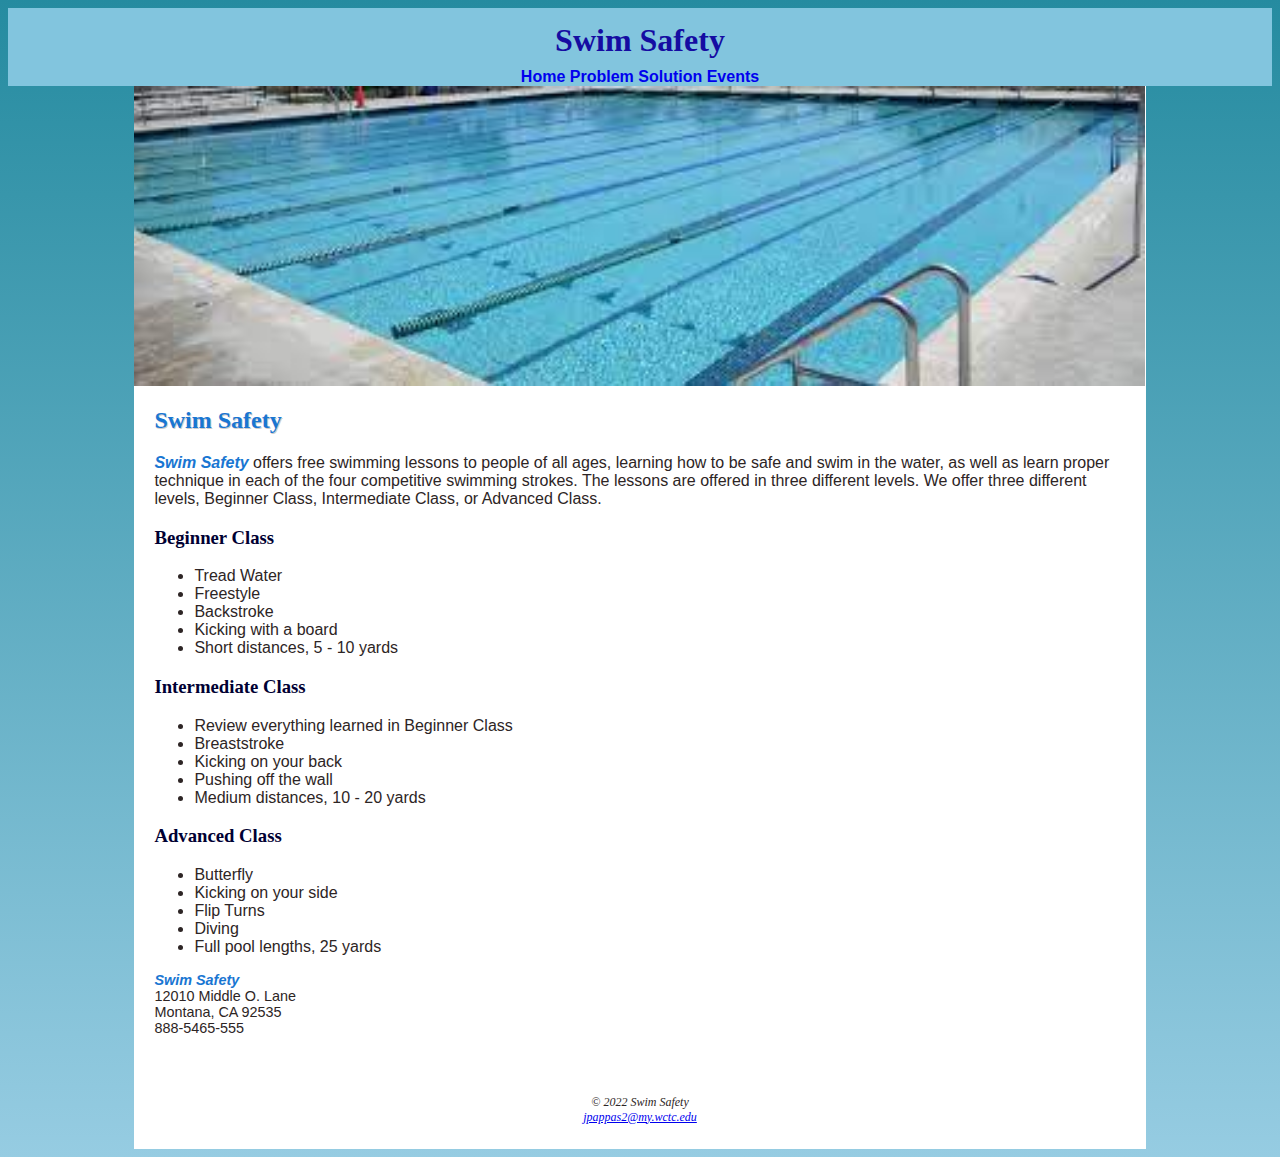
<file: index.html>
<!DOCTYPE html>
<html lang="en">
<head>
    <meta charset="UTF-8">
    <title>Swim Safety: Home</title>
    <link rel="stylesheet" href="swimsafety.css">

</head>
<body>
<header>
    <h1>Swim Safety</h1>
</header>
<nav>
    <a href = "index.html">Home</a>
    <a href = "problem.html">Problem</a>
    <a href = "solution.html">Solution</a>
    <a href = "events.html">Events</a>
</nav>
<div id = "wrapper">
<div id="homePool">
</div>

<main>
    <h2>Swim Safety</h2>
    <p><span class = "learning">Swim Safety</span> offers free swimming lessons to people of all ages,
        learning how to be safe and swim in the water, as well as learn proper technique in each of
        the four competitive swimming strokes. The lessons are offered in three different levels. We
        offer three different levels, Beginner Class, Intermediate Class, or Advanced Class.
        </p>

    <h3>Beginner Class</h3>
    <ul>
        <li>Tread Water </li>
        <li>Freestyle</li>
        <li>Backstroke</li>
        <li>Kicking with a board</li>
        <li>Short distances, 5 - 10 yards</li>

    </ul>
    <h3>Intermediate Class</h3>
    <ul>
        <li>Review everything learned in Beginner Class</li>
        <li>Breaststroke</li>
        <li>Kicking on your back</li>
        <li>Pushing off the wall</li>
        <li>Medium distances, 10 - 20 yards</li>
    </ul>
    <h3>Advanced Class</h3>
    <ul>
        <li>Butterfly</li>
        <li>Kicking on your side</li>
        <li>Flip Turns</li>
        <li>Diving</li>
        <li>Full pool lengths, 25 yards</li>
    </ul>
    <div id = "contact">
        <p><span class = "learning">Swim Safety</span><br>
            12010 Middle O. Lane<br>
            Montana, CA 92535<br>
            888-5465-555<br>

        </p>
    </div>
</main>

<footer>
     &copy 2022 Swim Safety<br>
        <a href = "mailto:jpappas2@my.wctc.edu">jpappas2@my.wctc.edu</a>
</footer>

</div>
</body>
</html>
</file>
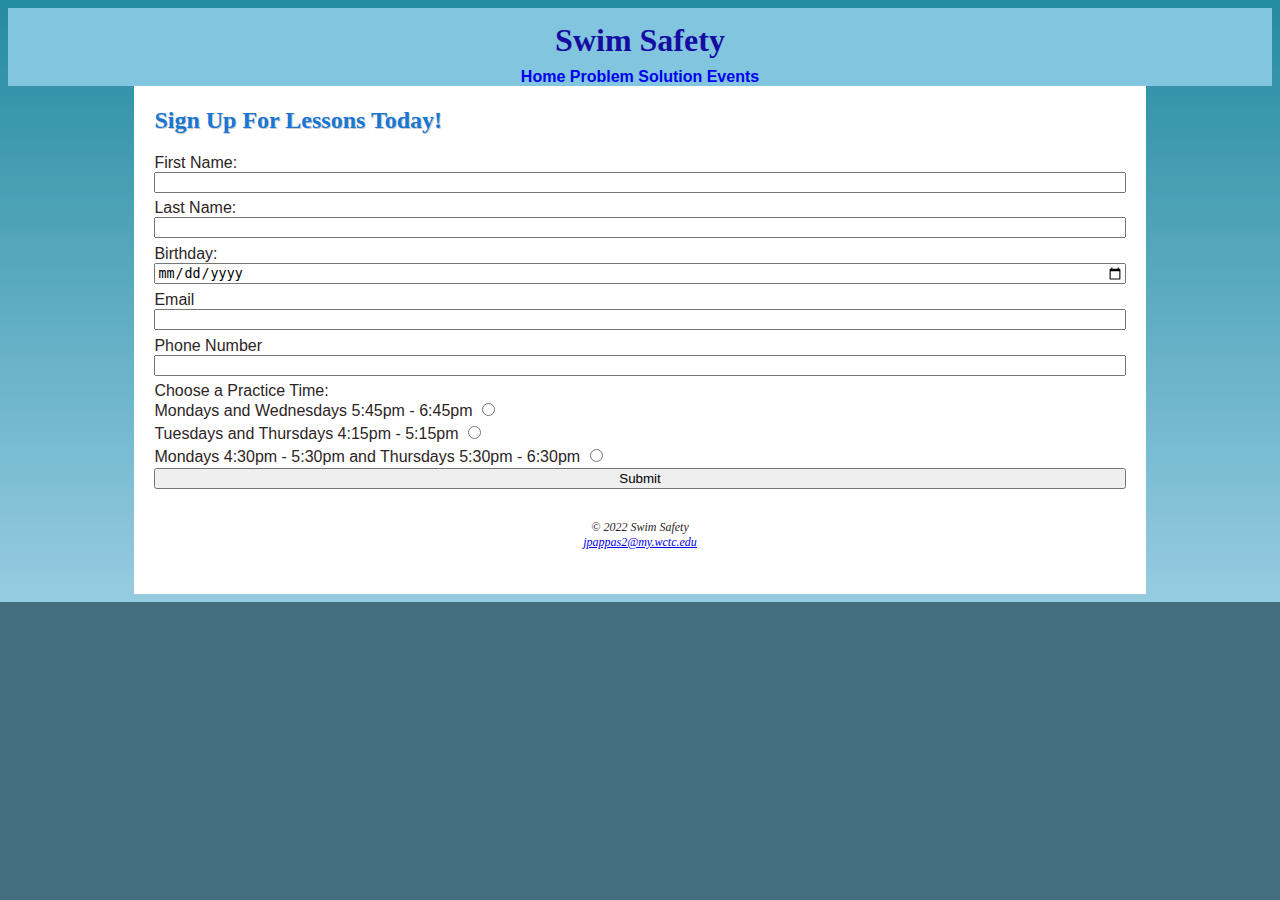
<file: adultsignup.html>
<!DOCTYPE html>
<html lang="en">
<head>
    <meta charset="UTF-8">
    <title>Swim Safety: Solution</title>
    <link rel="stylesheet" href="swimsafety.css">
</head>
<body>
<header>
    <h1>Swim Safety</h1>
</header>
<nav>
    <a href = "index.html">Home</a>
    <a href = "problem.html">Problem</a>
    <a href = "solution.html">Solution</a>
    <a href = "events.html">Events</a>
</nav>

<div id = "wrapper">

    <main>

        <h2>Sign Up For Lessons Today!</h2>


        <form action = "form.html" method="post">

            <label for = "firstName">First Name:</label>
            <input type = "text" id = "firstName" name = "firstName" required>

            <label for = "lastName">Last Name:</label>
            <input type = "text" id = "lastName" name = "lastName" required>

            <label for = "birthday">Birthday:</label>
            <input type = "date" id = "birthday" name = "birthDay" required>

            <label for = "email">Email</label>
            <input type = "email" id = "email" name = "email" required>

            <label for = "phoneNumber">Phone Number</label>
            <input type = "tel" id = "phoneNumber" name = "phoneNumber" maxlength="12">

            Choose a Practice Time:
            <label for = "timeSlot1"> Mondays and Wednesdays 5:45pm - 6:45pm
                <input type = "radio" id = "timeSlot1" name = "timeSlot"></label>

            <label for = "timeSlot2">Tuesdays and Thursdays 4:15pm - 5:15pm
                <input type = "radio" id = "timeSlot2" name = "timeSlot"></label>

            <label for = "timeSlot3">Mondays 4:30pm - 5:30pm and Thursdays 5:30pm - 6:30pm
                <input type = "radio" id = "timeSlot3" name = "timeSlot"></label>

            <input type = "submit">

        </form>


        <footer>
            &copy 2022 Swim Safety<br>
            <a href = "mailto:jpappas2@my.wctc.edu">jpappas2@my.wctc.edu</a>
        </footer>
</div>
</body>
</html>
</file>
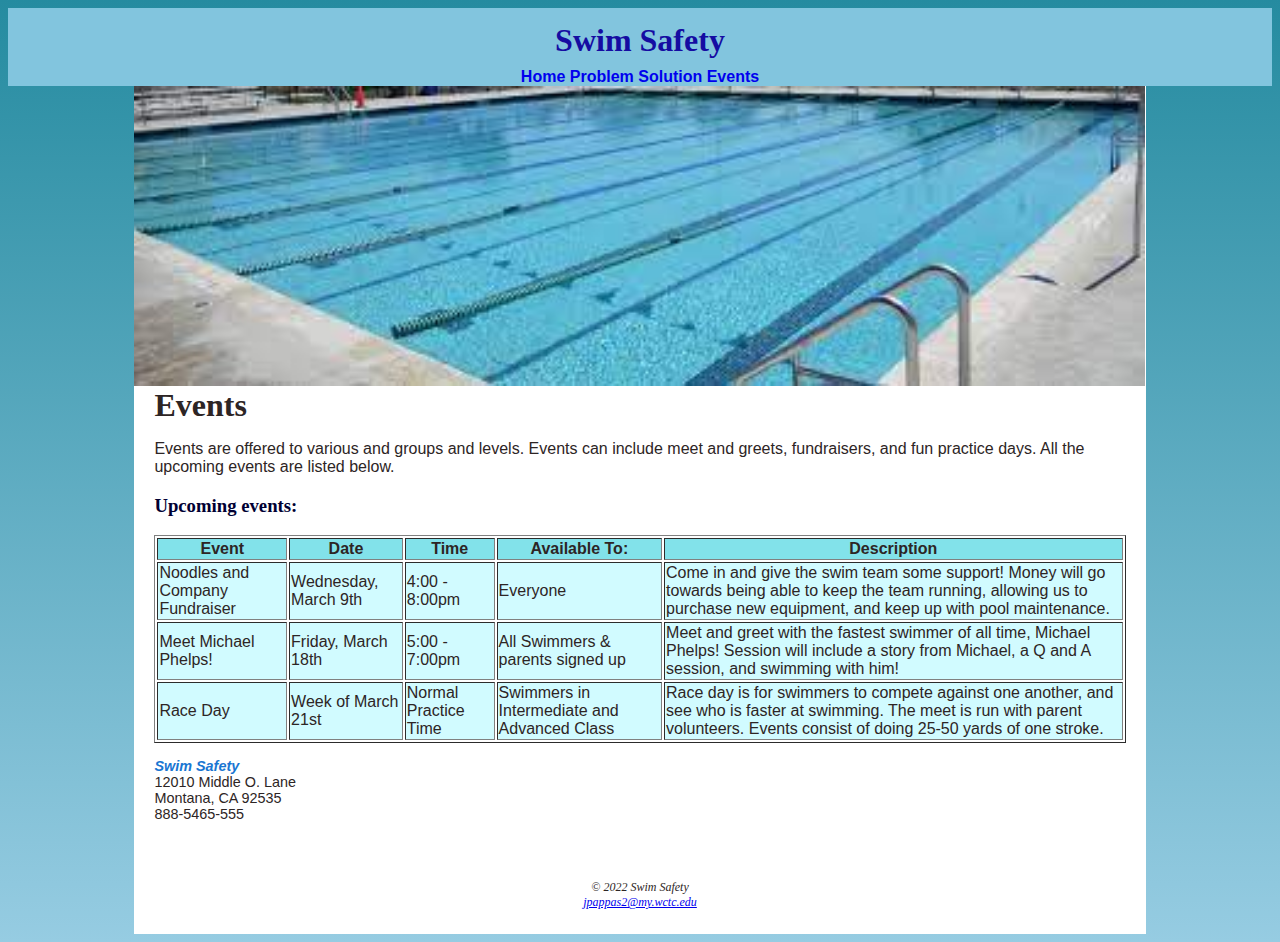
<file: events.html>
<!DOCTYPE html>
<html lang="en">
<head>
    <meta charset="UTF-8">
    <title>Swim Safety: Home</title>
    <link rel="stylesheet" href="swimsafety.css">

</head>
<body>
<header>
    <h1>Swim Safety</h1>
</header>
<nav>
    <a href = "index.html">Home</a>
    <a href = "problem.html">Problem</a>
    <a href = "solution.html">Solution</a>
    <a href = "events.html">Events</a>
</nav>
<div id = "wrapper">
    <div id="homePool">
    </div>

<main>


    <h1>Events</h1>
    <p>Events are offered to various and groups and levels.
        Events can include meet and greets, fundraisers,
        and fun practice days. All the upcoming events are listed below.</p>

    <h3>Upcoming events:</h3>

    <table border="1">
        <thead>
        <tr>
            <th>Event</th>
            <th>Date</th>
            <th>Time</th>
            <th>Available To:</th>
            <th>Description</th>
        </tr>
        </thead>
        <tbody>
            <tr>
                <td>Noodles and Company Fundraiser</td>
                <td>Wednesday, March 9th</td>
                <td>4:00 - 8:00pm</td>
                <td>Everyone</td>
                <td>Come in and give the swim team some support!
                    Money will go towards being able to keep the team running,
                    allowing us to purchase new equipment,
                    and keep up with pool maintenance.</td>
            </tr>
            <tr>
                <td>Meet Michael Phelps!</td>
                <td>Friday, March 18th</td>
                <td>5:00 - 7:00pm</td>
                <td>All Swimmers & parents signed up</td>
                <td>Meet and greet with the fastest swimmer of all time, Michael Phelps! Session will include a story
                from Michael, a Q and A session, and swimming with him!</td>
            </tr>
            <tr>
                <td>Race Day</td>
                <td>Week of March 21st</td>
                <td>Normal Practice Time</td>
                <td>Swimmers in Intermediate and Advanced Class</td>
                <td>Race day is for swimmers to compete against one another, and see who is faster at swimming.
                The meet is run with parent volunteers. Events consist of doing 25-50 yards of one stroke.</td>

            </tr>
        </tbody>
    </table>

        <div id = "contact">
            <p><span class = "learning">Swim Safety</span><br>
                12010 Middle O. Lane<br>
                Montana, CA 92535<br>
                888-5465-555<br>

            </p>
        </div>
    </main>

    <footer>
        &copy 2022 Swim Safety<br>
        <a href = "mailto:jpappas2@my.wctc.edu">jpappas2@my.wctc.edu</a>
    </footer>
</div>
</body>
</html>
</file>
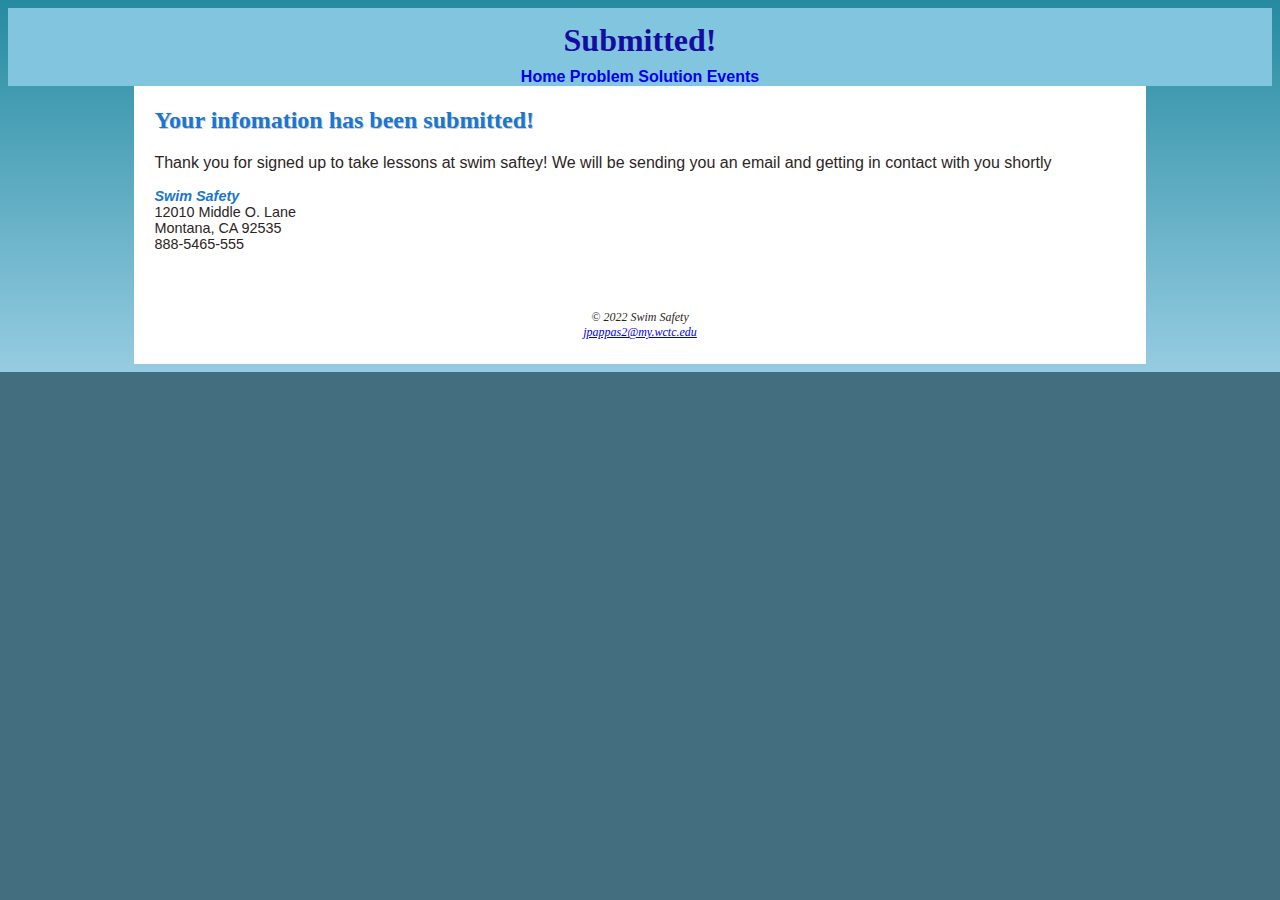
<file: form.html>
<!DOCTYPE html>
<html lang="en">
<head>
    <meta charset="UTF-8">
    <title>Swim Safety: Form Submission</title>
    <link rel="stylesheet" href="swimsafety.css">

</head>
<body>
<header>
    <h1>Submitted!</h1>
</header>
<nav>
    <a href = "index.html">Home</a>
    <a href = "problem.html">Problem</a>
    <a href = "solution.html">Solution</a>
    <a href = "events.html">Events</a>
</nav>
<div id = "wrapper">

    <main>
        <h2>Your infomation has been submitted!</h2>
        <p>Thank you for signed up to take lessons at swim saftey! We will be sending you an email and getting in contact with you shortly</p>


        <div id = "contact">
            <p><span class = "learning">Swim Safety</span><br>
                12010 Middle O. Lane<br>
                Montana, CA 92535<br>
                888-5465-555<br>

            </p>
        </div>
    </main>

    <footer>
        &copy 2022 Swim Safety<br>
        <a href = "mailto:jpappas2@my.wctc.edu">jpappas2@my.wctc.edu</a>
    </footer>
</div>
</body>
</html>
</file>
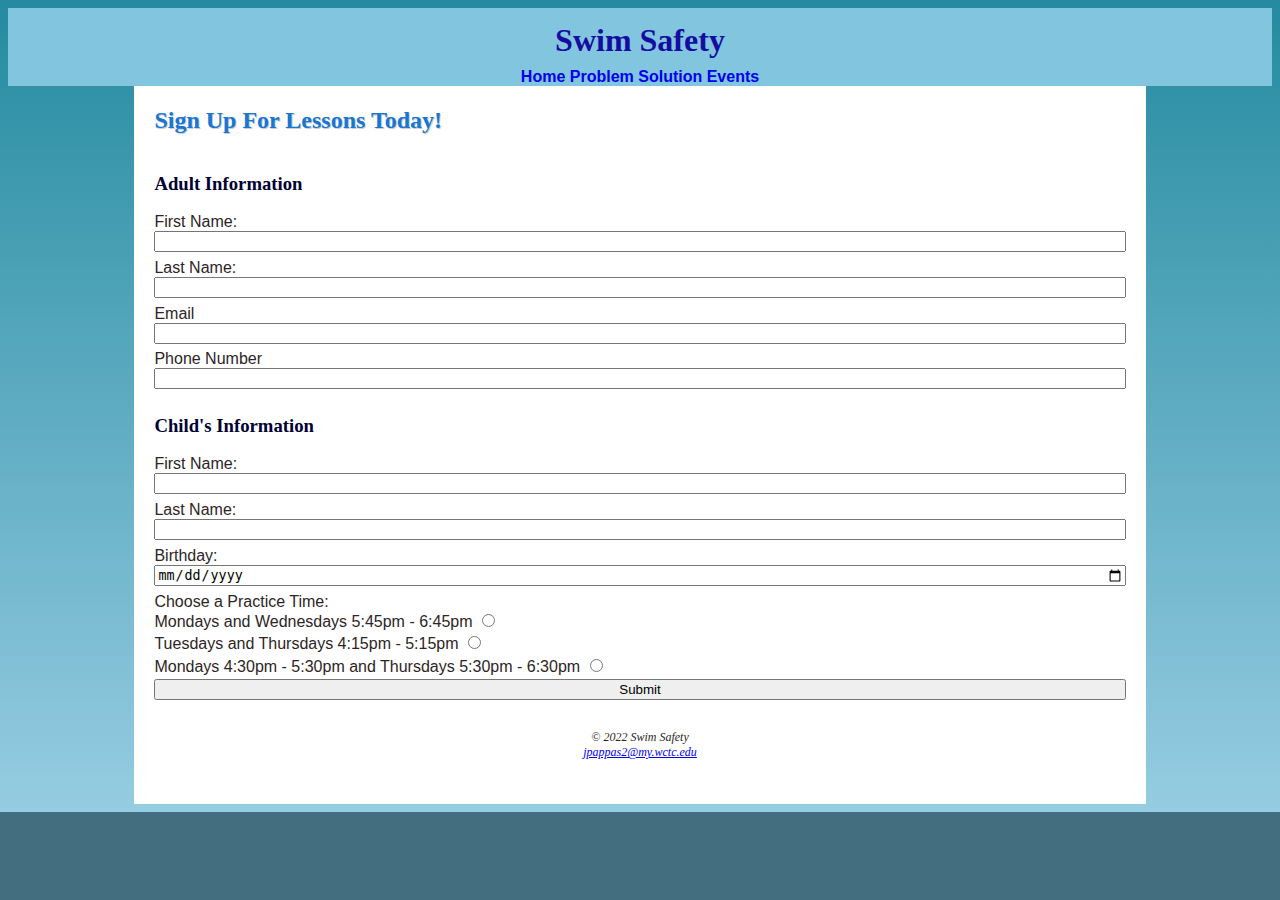
<file: kidsignup.html>
<!DOCTYPE html>
<html lang="en">
<head>
    <meta charset="UTF-8">
    <title>Swim Safety: Solution</title>
    <link rel="stylesheet" href="swimsafety.css">
</head>
<body>
<header>
    <h1>Swim Safety</h1>
</header>
<nav>
    <a href = "index.html">Home</a>
    <a href = "problem.html">Problem</a>
    <a href = "solution.html">Solution</a>
    <a href = "events.html">Events</a>
</nav>

<div id = "wrapper">

    <main>


        <h2>Sign Up For Lessons Today!</h2>

        <form action = "form.html" method="post">

            <h3>Adult Information</h3>
            <label for = "AdultfirstName">First Name:</label>
            <input type = "text" id = "AdultfirstName" name = "AdultfirstName" required>

            <label for = "AdultlastName">Last Name:</label>
            <input type = "text" id = "AdultlastName" name = "AdultlastName" required>

            <label for = "Adultemail">Email</label>
            <input type = "email" id = "Adultemail" name = "Adultemail" required>

            <label for = "AdultphoneNumber">Phone Number</label>
            <input type = "tel" id = "AdultphoneNumber" name = "AdultphoneNumber" maxlength="12">


            <h3>Child's Information</h3>

            <label for = "firstName">First Name:</label>
            <input type = "text" id = "firstName" name = "firstName" required>

            <label for = "lastName">Last Name:</label>
            <input type = "text" id = "lastName" name = "lastName" required>

            <label for = "birthday">Birthday:</label>
            <input type = "date" id = "birthday" name = "birthDay" required>



            Choose a Practice Time:
            <label for = "timeSlot1"> Mondays and Wednesdays 5:45pm - 6:45pm
                <input type = "radio" id = "timeSlot1" name = "timeSlot"></label>

            <label for = "timeSlot2">Tuesdays and Thursdays 4:15pm - 5:15pm
                <input type = "radio" id = "timeSlot2" name = "timeSlot"></label>

            <label for = "timeSlot3">Mondays 4:30pm - 5:30pm and Thursdays 5:30pm - 6:30pm
                <input type = "radio" id = "timeSlot3" name = "timeSlot"></label>

            <input type = "submit">

        </form>




        <footer>
            &copy 2022 Swim Safety<br>
            <a href = "mailto:jpappas2@my.wctc.edu">jpappas2@my.wctc.edu</a>
        </footer>
</div>
</body>
</html>
</file>
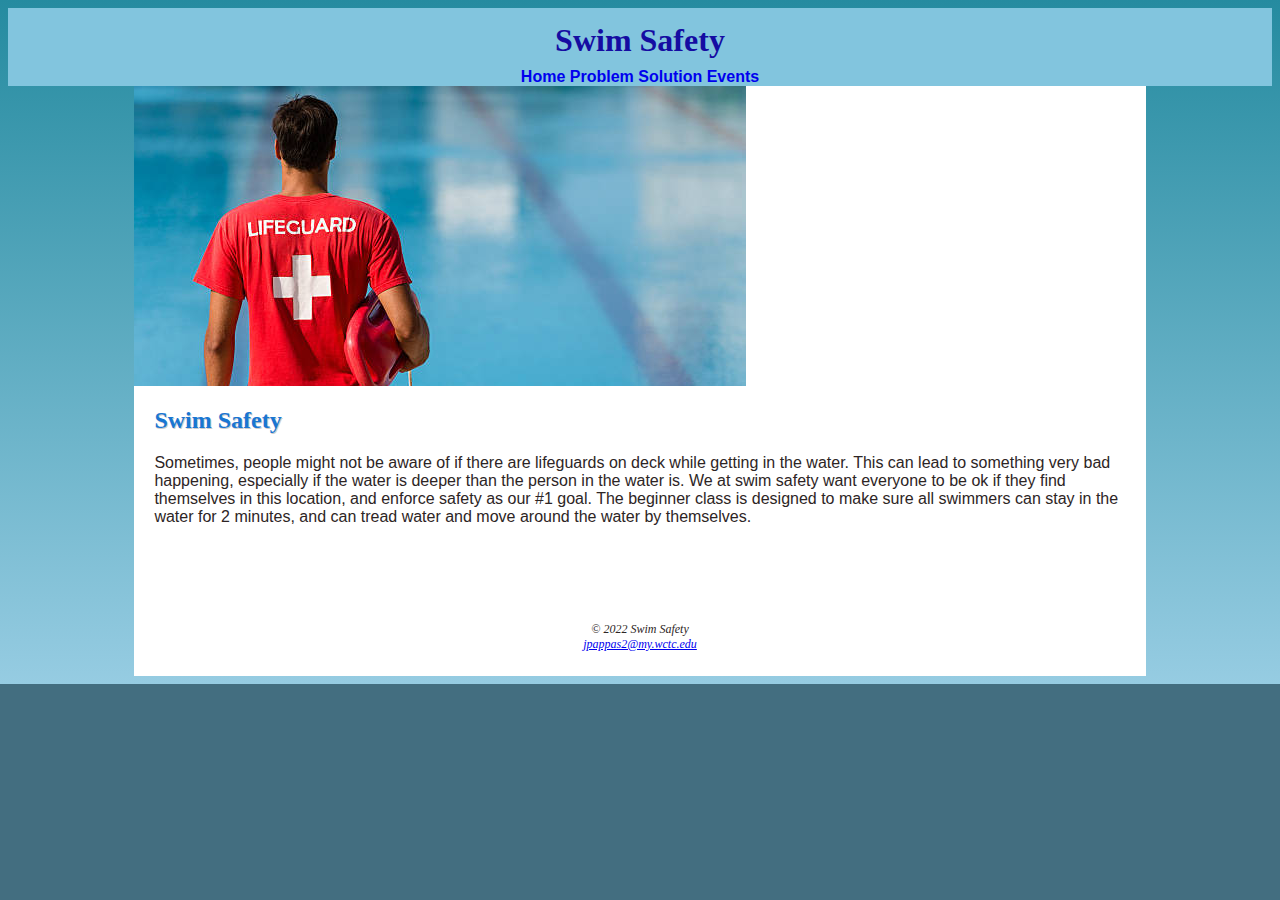
<file: problem.html>
<!DOCTYPE html>
<html lang="en">
<head>
    <meta charset="UTF-8">
    <title>Swim Safety</title>
    <link rel="stylesheet" href="swimsafety.css">
</head>
<body>
<header>
    <h1>Swim Safety</h1>
</header>
<nav>
    <a href = "index.html">Home</a>
    <a href = "problem.html">Problem</a>
    <a href = "solution.html">Solution</a>
    <a href = "events.html">Events</a>
</nav>

<div id ="wrapper">
<div id="lifeguard">
</div>

<main>
    <h2>Swim Safety</h2>

    <p>Sometimes, people might not be aware of if there are lifeguards on deck while getting in the water.
        This can lead to something very bad happening, especially if the water is deeper than the person
        in the water is. We at swim safety want everyone to be ok if they find themselves in this location,
        and enforce safety as our #1 goal. The beginner class is designed to make sure all swimmers
        can stay in the water for 2 minutes, and can tread water and move around the water by themselves.</p>



</main>

<br><br>

    <footer>
        &copy 2022 Swim Safety<br>
        <a href = "mailto:jpappas2@my.wctc.edu">jpappas2@my.wctc.edu</a>
    </footer>
</div>
</body>
</html>
</file>
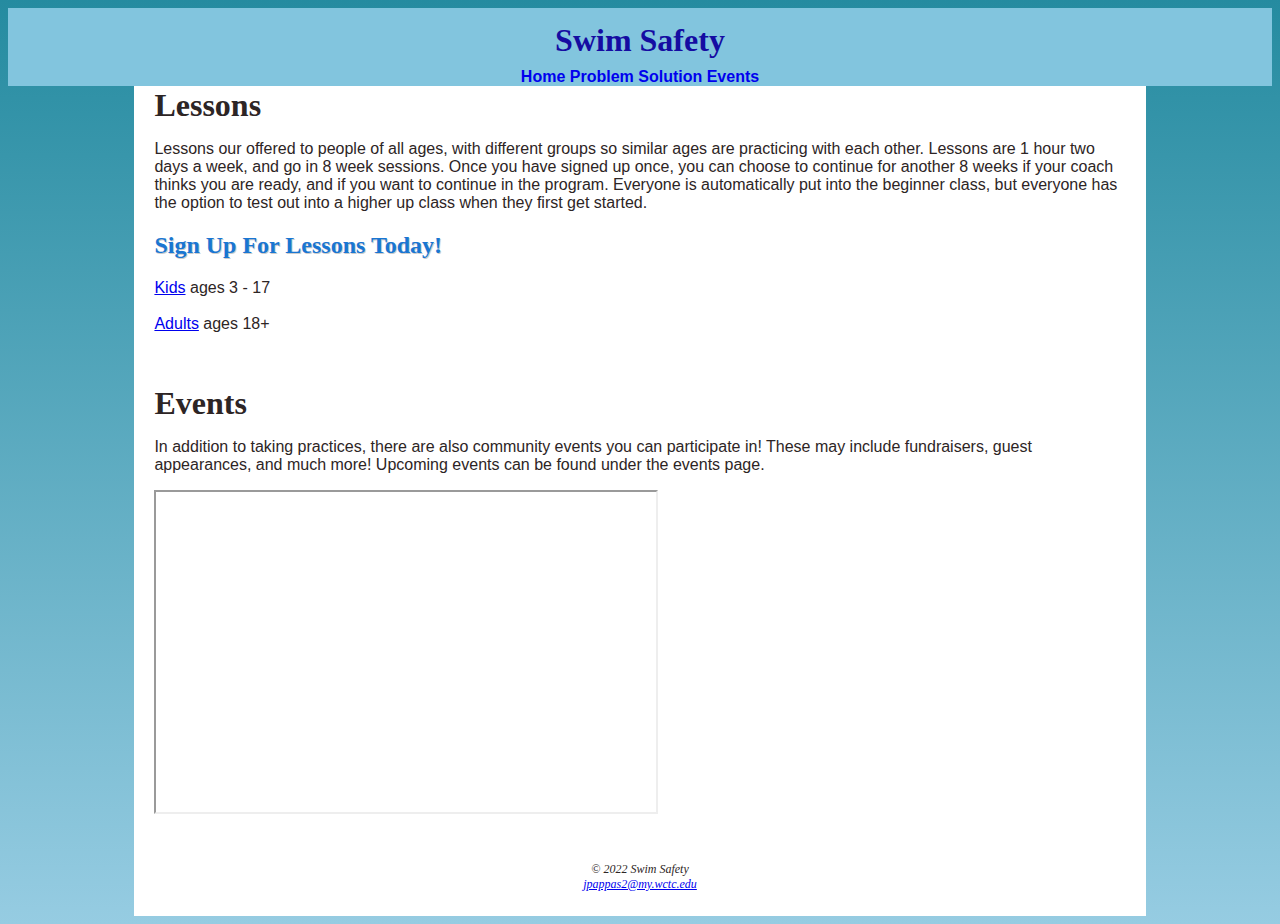
<file: solution.html>
<!DOCTYPE html>
<html lang="en">
<head>
    <meta charset="UTF-8">
    <title>Swim Safety: Solution</title>
    <link rel="stylesheet" href="swimsafety.css">
</head>
<body>
<header>
    <h1>Swim Safety</h1>
</header>
<nav>
    <a href = "index.html">Home</a>
    <a href = "problem.html">Problem</a>
    <a href = "solution.html">Solution</a>
    <a href = "events.html">Events</a>
</nav>

<div id = "wrapper">

<main>

    <h1>Lessons</h1>
    <p>Lessons our offered to people of all ages, with different groups so
        similar ages are practicing with each other. Lessons are 1 hour two
        days a week, and go in 8 week sessions. Once you have signed
    up once, you can choose to continue for another 8 weeks if your
        coach thinks you are ready, and if you want to continue in the
        program. Everyone is automatically put into the beginner class,
    but everyone has the option to test out into a higher up class when
    they first get started.</p>

    <h2>Sign Up For Lessons Today!</h2>

    <p>
        <a href = "kidsignup.html">Kids</a> ages 3 - 17<br><br>
        <a href = "adultsignup.html">Adults</a> ages 18+
    </p>

<br><br>


    <h1>Events</h1>
    <p>In addition to taking practices, there are also community events you
        can participate in! These may include fundraisers,
        guest appearances, and much more! Upcoming events can be found
        under the events page.</p>

    <iframe width="500" height="320" src="https://www.youtube.com/embed/t1_N0hr2aP8"></iframe>

    </video>


</main>
    <footer>
        &copy 2022 Swim Safety<br>
        <a href = "mailto:jpappas2@my.wctc.edu">jpappas2@my.wctc.edu</a>
    </footer>

</div>
</body>
</html>
</file>
<file: swimsafety.css>
body {
    background-color: #436e80;
    color: #2d2525;
    background-image: linear-gradient(#258ba0, #96cce2);
    background-repeat: no-repeat;
    font-family: Arial, Helvetica, sans-serif;
}
header {
    background-color: #82c5de;
    color: #150ca2;
    line-height: 45px;
    padding-top: 10px;
    text-align: center;
}
nav {
    background-color: #82c5de;
    font-weight: bold;
    text-align: center;
    padding-top: 5px;
}
nav a{
    text-decoration: none;
}

nav a:hover {
    transition: all 0.5s ease;
    color: #000000;
}
h1 {
    margin-bottom: 0;
    font-family: Georgia, "Times New Roman", Serif;
    margin-top: 0;
}
h2 {
    color: #1976D2;
    font-family: Georgia, "Times New Roman", Serif;
    text-shadow: 1px 1px #CCCCCC;
}
h3 {
    color: #000033;
    font-family: Georgia, "Times New Roman", Serif;
}

footer {
    font-size: 75%;
    font-style: italic;
    text-align: center;
    font-family: Georgia, "Times New Roman", Serif;
    padding: 2em;
}
dt {
    color: #002171;
}
.learning {
    color: #1976D2;
    font-weight: bold;
    font-style: italic;
}
#contact {
    font-size: 90%;
}
#wrapper {
    margin-left: auto;
    margin-right: auto;
    width: 80%;
    background-color: #FFFFFF;
    min-width: 960px;
    max-width: 2048px;

}
main {
    padding-top: 1px;
    padding-right: 20px;
    padding-bottom: 20px;
    padding-left: 20px;
    display: block;
}
#homePool {
    height: 300px;
    background-image: url("Pictures/lappool.jfif");
    background-size: 100% 100%;
    background-repeat: no-repeat;
}

#lifeguard {
    height: 300px;
    background-image: url("Pictures/lifegurad.jpg");
    background-repeat: no-repeat;
}

form { display: grid;
    flex-flow: column nowrap; }
input, textarea { margin-bottom: .5em; }

th {
  background-color: #82E2EA;
}

td {
    background-color: #D1FBFF;
}
</file>
